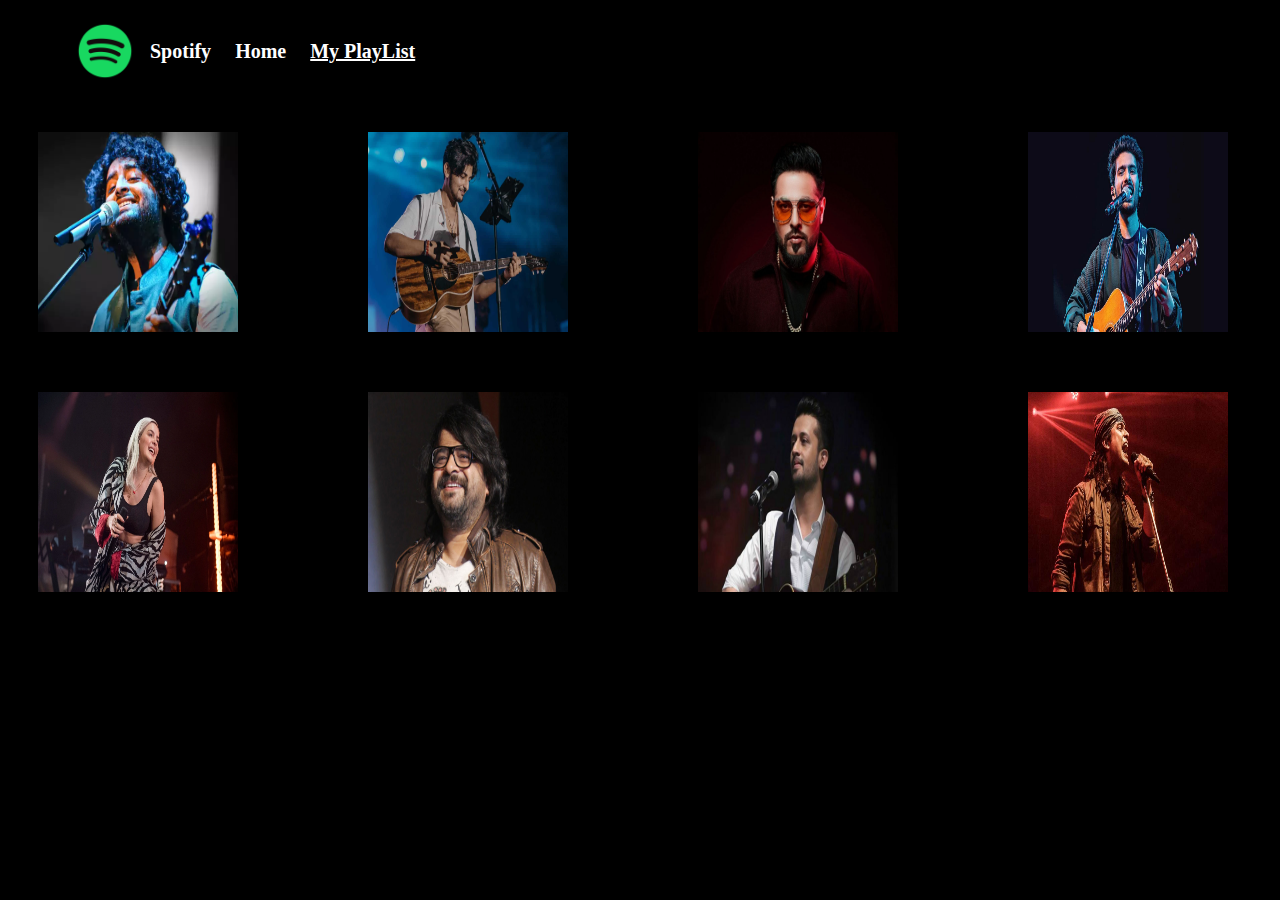
<file: Home.html>
<!DOCTYPE html>
<html lang="en">
<head>
    <meta charset="UTF-8">
    <meta http-equiv="X-UA-Compatible" content="IE=edge">
    <meta name="viewport" content="width=device-width, initial-scale=1.0">
    <title>Home Page</title>
    <link rel="stylesheet" href="Home.css">
</head>
<body>
    <nav>
        <ul>
        <li class="brand"><img src="logo.png" alt="Spotify">Spotify</li>
        <li>Home</li>
          <li><a href="index.html"><b>My PlayList</b></a></li>
        </ul>
    </nav>
    <div class="container">
        <div class="singer">
          <a href="arijit.html"><img src="Arijit.png"></a>
        </div>
        <div class="singer">
          <a href="darshan.html"><img src="Darshan.png"></a>  
        </div>
        <div class="singer">
        <a href="badshah.html"><img src="badshah.png"></a> 
        </div>
        <div class="singer">
            <img src="Armaan.png">
        </div>
    </div>
    <div class="container">
        <div class="singer">
         <a href="anne.html">  <img src="Anne.png"></a> 
        </div>
        <div class="singer">
            <img src="pritam.png">
        </div>
        <div class="singer">
            <img src="Atif.png">
        </div>
        <div class="singer">
            <img src="jubin.png">
        </div>
    </div>
</body>
</html>
</file>
<file: Home.css>
@import url('https://fonts.googleapis.com/css2?family=Lato:ital@1&display=swap');
body{
    background-color:black;

}
nav ul{
    display: flex;
    align-items: center;
    list-style-type: none;
    height: 70px;
    background: black;
    color:white;
}
nav ul li{
    padding: 12px;
    color:white;
    font-size: 20px;
    font-weight: bold;
    text-decoration: none;
}
.brand img{
    width: 60px;
    padding: 0 15px;
    
}
nav ul li  a:link,
nav ul li  a:visited,
nav ul li  a:hover,
nav ul li  a:active{
color:#ffffff;
    
}
.brand{
    display: flex;
    align-items: center;
    font-weight: bold;
    font-size: 20px;
}
.container{
    display: flex;
}
.singer img{
    display:flex;
    width: 200px;
    height: 200px;
    margin: 30px;
    margin-right: 100px;
}
</file>
